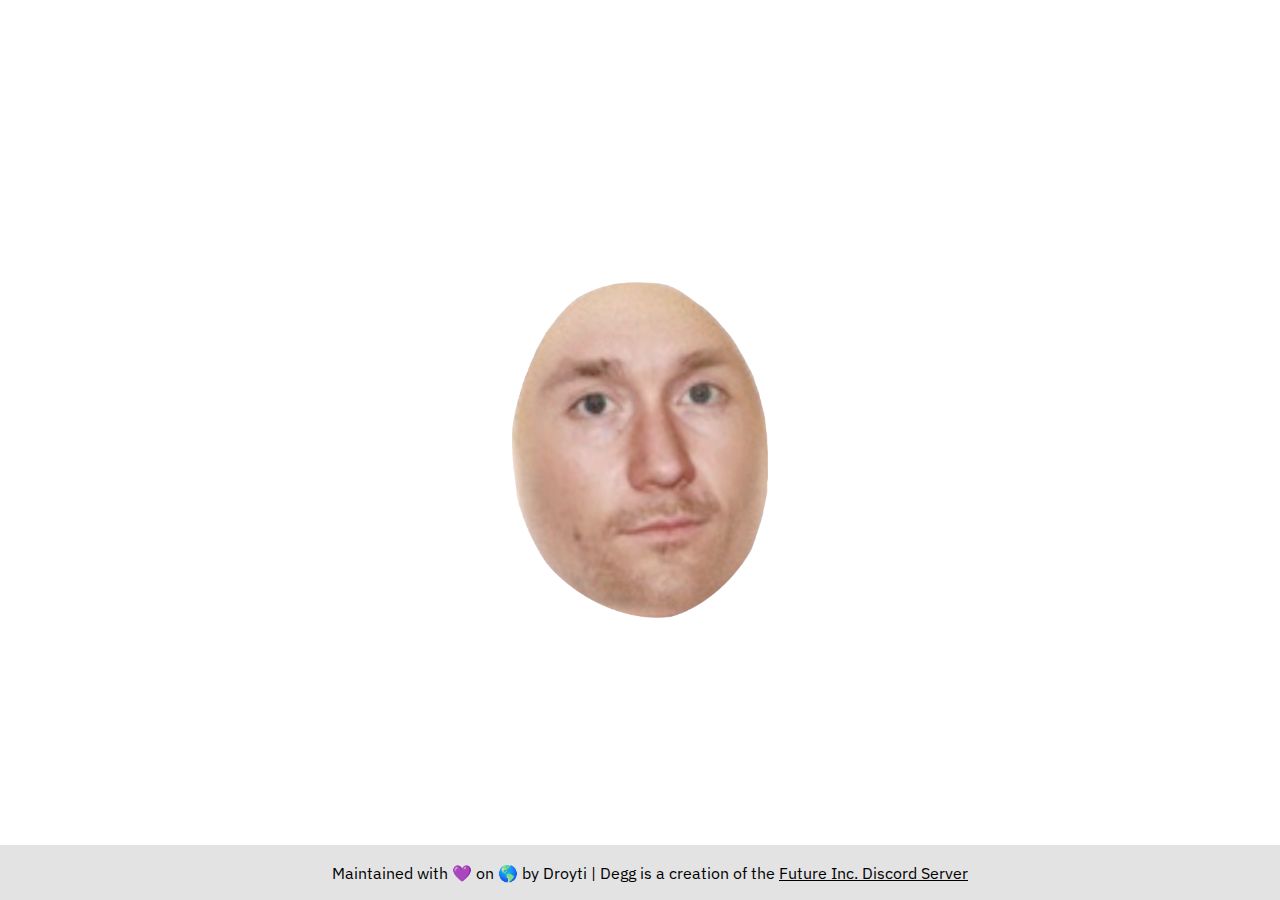
<file: index.html>
<!DOCTYPE html>
<html lang="en" dir="ltr">
   <head>
      <meta charset="utf-8">
      <title>Degg Smith</title>
      <link rel="stylesheet" href="css/index.css">
      <meta name="viewport" content="width=device-width, initial-scale=1.0">
      <link rel="shortcut icon" href="/img/fav/favicon.ico">
      <link rel="icon" sizes="16x16 32x32 64x64" href="/img/fav/favicon.ico">
      <link rel="icon" type="image/png" sizes="196x196" href="/img/fav/favicon-192.png">
      <link rel="icon" type="image/png" sizes="160x160" href="/img/fav/favicon-160.png">
      <link rel="icon" type="image/png" sizes="96x96" href="/img/fav/favicon-96.png">
      <link rel="icon" type="image/png" sizes="64x64" href="/img/fav/favicon-64.png">
      <link rel="icon" type="image/png" sizes="32x32" href="/img/fav/favicon-32.png">
      <link rel="icon" type="image/png" sizes="16x16" href="/img/fav/favicon-16.png">
      <link rel="apple-touch-icon" href="/img/fav/favicon-57.png">
      <link rel="apple-touch-icon" sizes="114x114" href="/img/fav/favicon-114.png">
      <link rel="apple-touch-icon" sizes="72x72" href="/img/fav/favicon-72.png">
      <link rel="apple-touch-icon" sizes="144x144" href="/img/fav/favicon-144.png">
      <link rel="apple-touch-icon" sizes="60x60" href="/img/fav/favicon-60.png">
      <link rel="apple-touch-icon" sizes="120x120" href="/img/fav/favicon-120.png">
      <link rel="apple-touch-icon" sizes="76x76" href="/img/fav/favicon-76.png">
      <link rel="apple-touch-icon" sizes="152x152" href="/img/fav/favicon-152.png">
      <link rel="apple-touch-icon" sizes="180x180" href="/img/fav/favicon-180.png">
      <meta name="msapplication-TileColor" content="#FFFFFF">
      <meta name="msapplication-TileImage" content="/img/fav/favicon-144.png">
      <meta name="msapplication-config" content="/img/fav/browserconfig.xml">
      <!-- Global site tag (gtag.js) - Google Analytics -->
      <script async src="https://www.googletagmanager.com/gtag/js?id=G-XCENSHLL7G"></script>
      <script>
        window.dataLayer = window.dataLayer || [];
        function gtag(){dataLayer.push(arguments);}
        gtag('js', new Date());

        gtag('config', 'G-XCENSHLL7G');
      </script>
   </head>
  <body>
    <div class="wrapper">
      <div class="content">
        <!--
          join the degg cult
          https://discord.gg/NChGFEy8Z8
        -->
      </div>
      <div class="footer">
        <p>
          Maintained with 💜 on 🌎 by Droyti | Degg is a creation of the <a href="https://discord.gg/NChGFEy8Z8">Future Inc. Discord Server</a>
        </p>
    </div>
  </body>
</html>
</file>
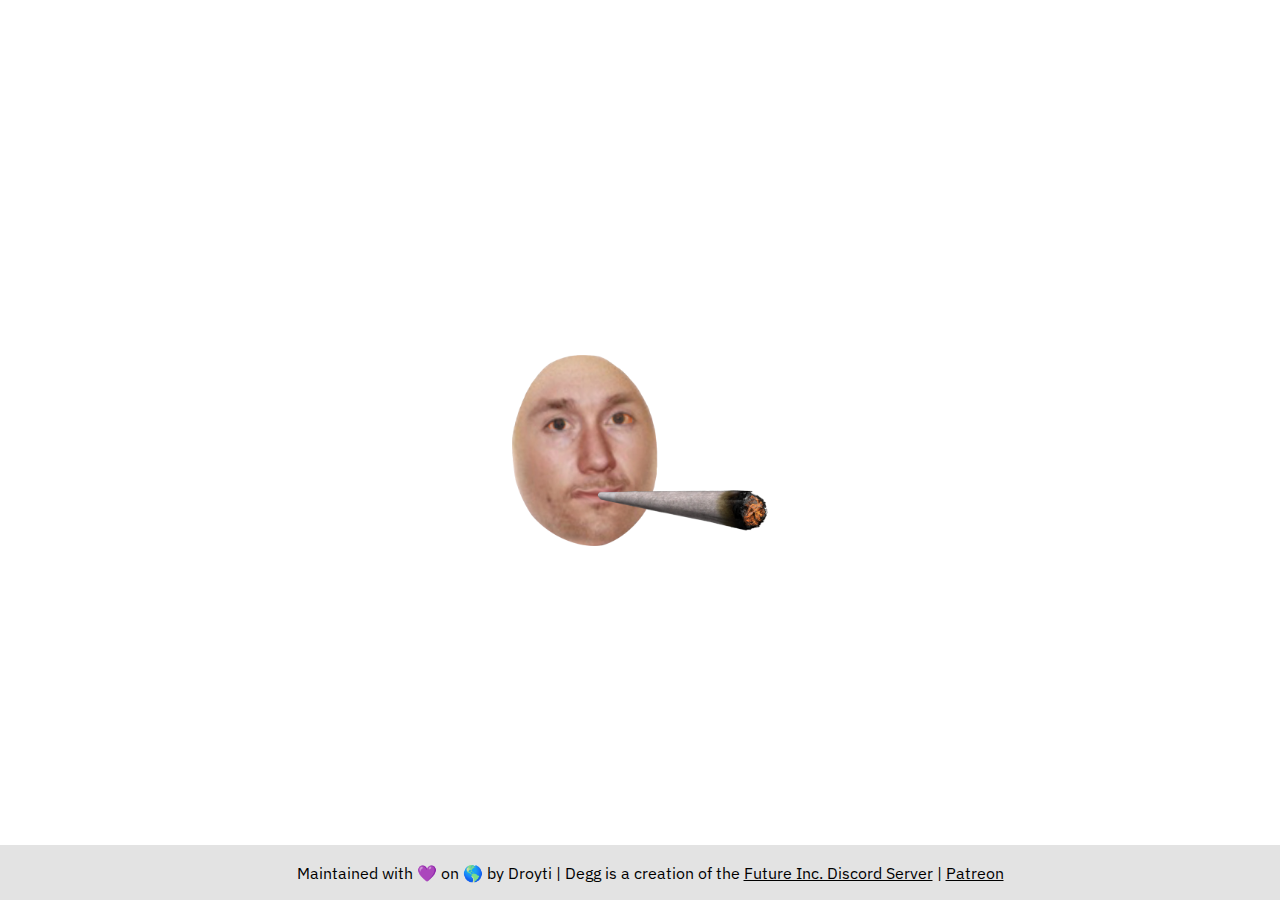
<file: 420.html>
<!DOCTYPE html>
<html lang="en" dir="ltr">
   <head>
      <meta charset="utf-8">
      <title>Degg Smith</title>
      <link rel="stylesheet" href="css/index.css">
      <meta name="viewport" content="width=device-width, initial-scale=1.0">
      <link rel="shortcut icon" href="/img/fav/favicon.ico">
      <link rel="icon" sizes="16x16 32x32 64x64" href="/img/fav/favicon.ico">
      <link rel="icon" type="image/png" sizes="196x196" href="/img/fav/favicon-192.png">
      <link rel="icon" type="image/png" sizes="160x160" href="/img/fav/favicon-160.png">
      <link rel="icon" type="image/png" sizes="96x96" href="/img/fav/favicon-96.png">
      <link rel="icon" type="image/png" sizes="64x64" href="/img/fav/favicon-64.png">
      <link rel="icon" type="image/png" sizes="32x32" href="/img/fav/favicon-32.png">
      <link rel="icon" type="image/png" sizes="16x16" href="/img/fav/favicon-16.png">
      <link rel="apple-touch-icon" href="/img/fav/favicon-57.png">
      <link rel="apple-touch-icon" sizes="114x114" href="/img/fav/favicon-114.png">
      <link rel="apple-touch-icon" sizes="72x72" href="/img/fav/favicon-72.png">
      <link rel="apple-touch-icon" sizes="144x144" href="/img/fav/favicon-144.png">
      <link rel="apple-touch-icon" sizes="60x60" href="/img/fav/favicon-60.png">
      <link rel="apple-touch-icon" sizes="120x120" href="/img/fav/favicon-120.png">
      <link rel="apple-touch-icon" sizes="76x76" href="/img/fav/favicon-76.png">
      <link rel="apple-touch-icon" sizes="152x152" href="/img/fav/favicon-152.png">
      <link rel="apple-touch-icon" sizes="180x180" href="/img/fav/favicon-180.png">
      <meta name="msapplication-TileColor" content="#FFFFFF">
      <meta name="msapplication-TileImage" content="/img/fav/favicon-144.png">
      <meta name="msapplication-config" content="/img/fav/browserconfig.xml">
      <!-- Global site tag (gtag.js) - Google Analytics -->
      <script async src="https://www.googletagmanager.com/gtag/js?id=G-XCENSHLL7G"></script>
      <script>
        window.dataLayer = window.dataLayer || [];
        function gtag(){dataLayer.push(arguments);}
        gtag('js', new Date());

        gtag('config', 'G-XCENSHLL7G');
      </script>
   </head>
  <body>
    <div class="wrapper">
      <div class="content-ouid">
        <!--
          join the degg cult
          https://discord.gg/NChGFEy8Z8
        -->
      </div>
      <div class="footer">
        <p>
          Maintained with 💜 on 🌎 by Droyti | Degg is a creation of the <a href="https://discord.gg/NChGFEy8Z8">Future Inc. Discord Server</a> | <a href="https://www.patreon.com/droyti">Patreon</a>
        </p>
    </div>
  </body>
</html>
</file>
<file: css/index.css>
@import url('https://fonts.googleapis.com/css2?family=IBM+Plex+Sans:wght@300&display=swap');

p,h1,h2,h3,h4,h5,h6,div {
  font-family: 'IBM Plex Sans', sans-serif;
}

a {
  color: inherit;
}

.content {
  width: 100vw;
  left: 0;
  top: 0;
  height: 100vh;
  background-image: url("../img/DeggSmith.png");
  overflow: hidden;
  background-repeat: no-repeat;
  background-position: center;
  background-size: 20%;
  margin: 0;
  padding: 0;
}

.content-ouid {
  width: 100vw;
  left: 0;
  top: 0;
  height: 100vh;
  background-image: url("../img/DweedSmith.png");
  overflow: hidden;
  background-repeat: no-repeat;
  background-position: center;
  background-size: 20%;
  margin: 0;
  padding: 0;
}

.footer {
  min-height: 55px;
  max-height: 110px;
  width: 100vw;
  background-color: #e3e3e3;
  display: flex;
  align-items: center;
  justify-content: center;
  overflow: hidden;
  padding: 0px 10px;
  position: fixed;
  bottom: 0px;
  left: 0px;
}

.wrapper {
  overflow: hidden;
  margin: 0px;
  padding: 0px;
}

body {
  margin: 0px;
  padding: 0px;
  min-height: 100vh;
}

@media (prefers-color-scheme: dark) {
  body {
    background-color: #232323;
  }

  .footer {
    background-color: #313131;
    color: #ffffff;
  }
}
</file>
